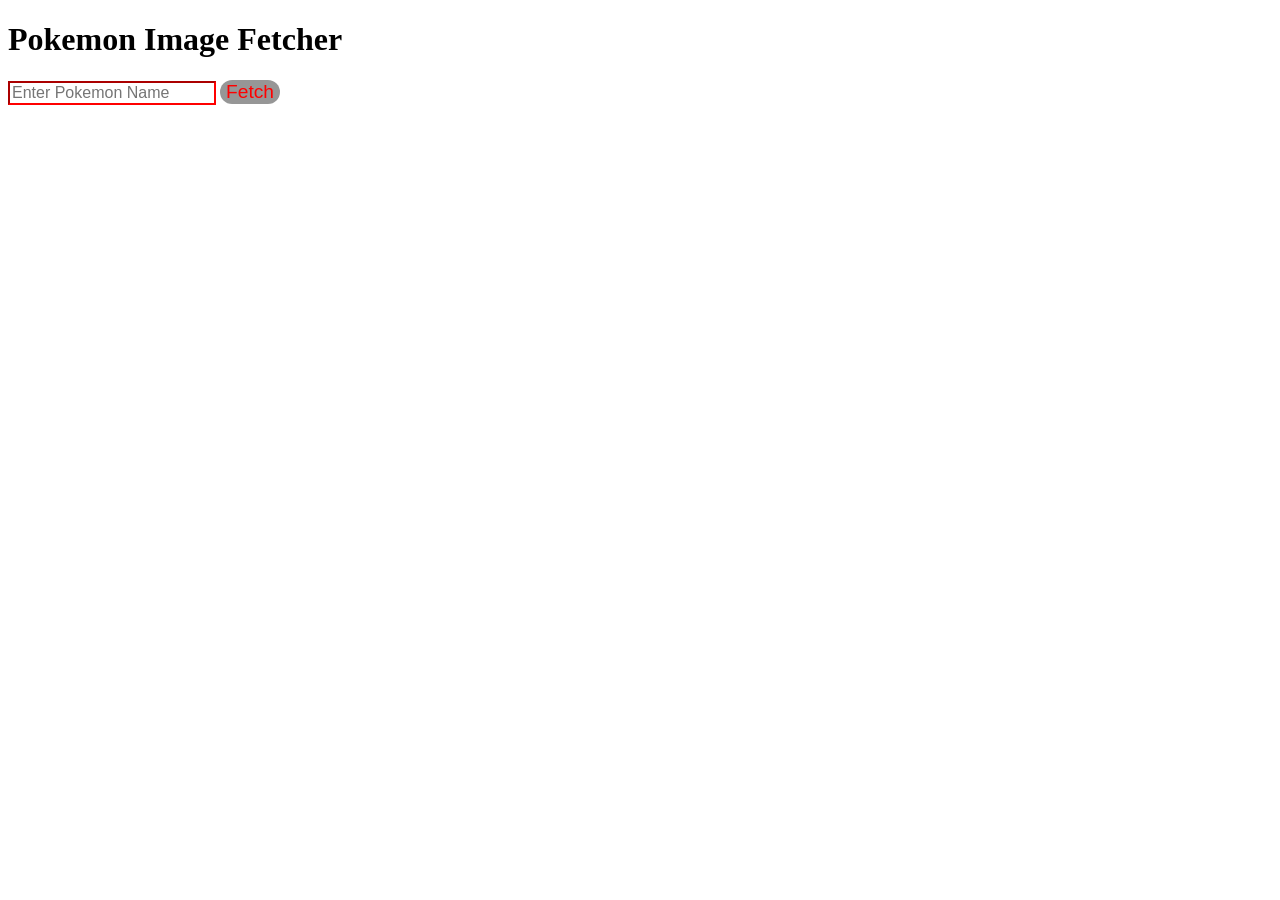
<file: Pokemon Image Fetcher using API/index.html>
<!DOCTYPE html>
<html lang="en">
<head>
    <meta charset="UTF-8">
    <meta name="viewport" content="width=device-width, initial-scale=1.0">
    <title>POKEMON</title>
    <link rel="stylesheet" href="style.css">
</head>
<body >
    <div id="container">
        <h1>Pokemon Image Fetcher</h1>
        <input type="text" id="pokemon" placeholder="Enter Pokemon Name">
        <button id="button" >Fetch</button>
        



        


    </div>
     



    <script src="index.js"></script> 
</body>
</html>
</file>
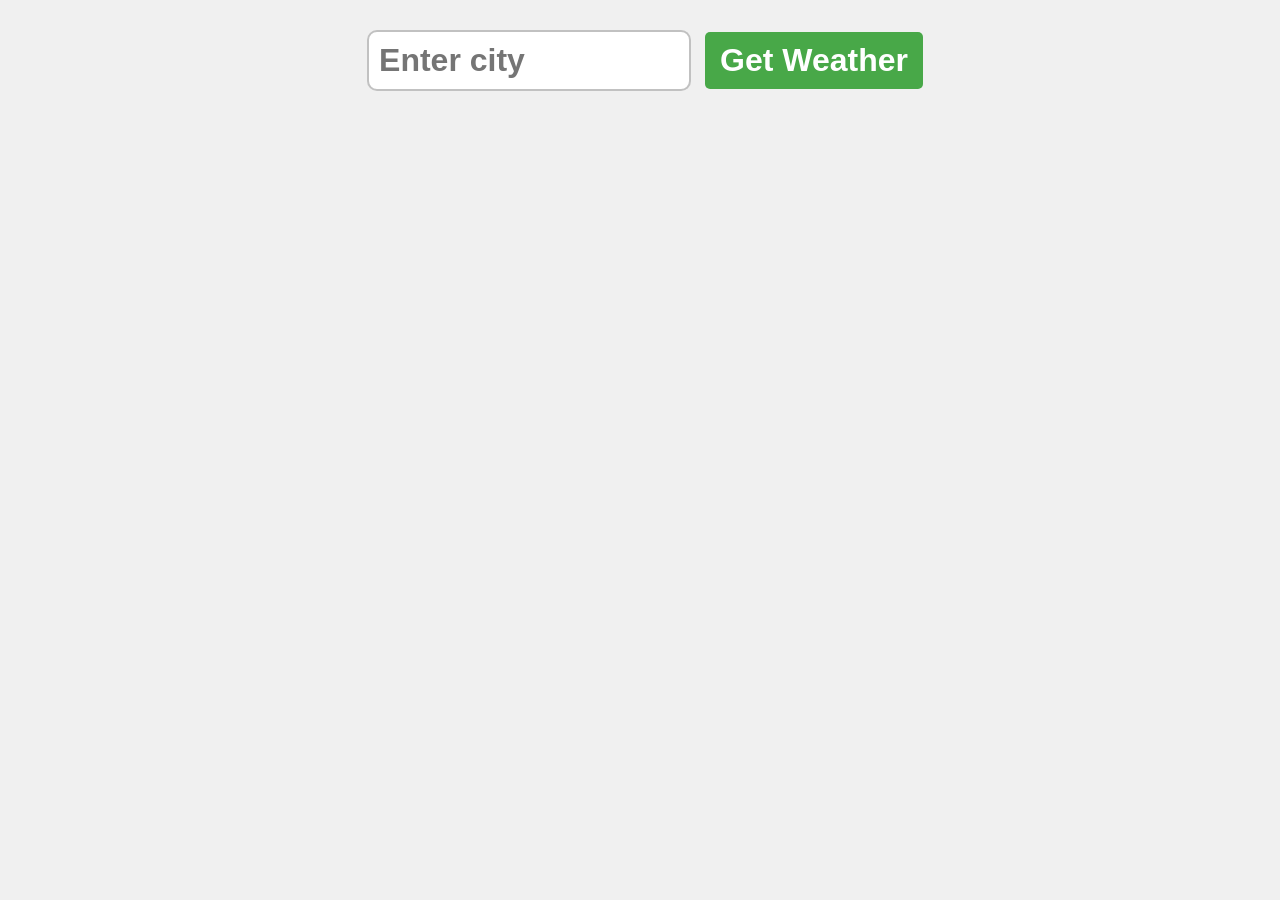
<file: Weather APP using API/index.html>
<!DOCTYPE html>
<html lang="en">
<head>
    <meta charset="UTF-8">
    <meta name="viewport" content="width=device-width, initial-scale=1.0">
    <title>Weather App</title>
    <link rel="stylesheet" href="style.css">
</head>
<body>
<form class="wform">
    <input type="text" class="cityInput" placeholder="Enter city">
    <button type="submit">Get Weather</button>
</form>
<div class="card" style="display: none;">
    <h1 class="cityDisplay">Bangalore</h1>
    <p class="tempDisplay">90&deg;</p>
    <p class="humidityDisplay">Humidity: 75%</p>
    <p class="descDisplay">Clear skies</p>
    <p class="weatherEmoji">🌑</p>
    <p class="errorDisplay">Please enter a city</p>
</div>





<script src="app.js"></script>   
</body>
</html>
</file>
<file: Pokemon Image Fetcher using API/style.css>
#pokemon{
    font-size: 1rem;
    border-color: red;
}

button{
    font-size: 1.2rem;
    border-radius: 50px;
    border: none;
    color: red;
    background-color: hsla(0, 0%, 0%, 0.411);
}
.imgs{
    display: block;
    width: 250px;
    height: auto;
}
</file>
<file: Weather APP using API/style.css>
body{
    font-family: Cambria, Cochin, Georgia, Times, 'Times New Roman', serif;
    background-color: hsl(0, 0%, 94%);
    margin: 0;
    display: flex;
    flex-direction: column;
    align-items: center;

}
.wform{
    margin: 20px;
}
.cityInput{
    padding: 10px;
    font-size: 2rem;
    font-weight: bold;
    border: 2px solid hsl(0, 0%, 20%, 0.3);
    border-radius: 10px;
    margin: 10px;
    width: 300px;
    

    

}
button[type="submit"]{
    font-size: 2rem;
    color: white;
    font-weight: bold;
    padding: 10px 15px;
    border: none;
    border-radius: 5px;
    background-color: hsl(120, 40%, 47%);
    cursor: pointer;
    
    
}


button[type="submit"]:hover{
    background-color: hsl(120, 77%, 25%);

}


.card{
    background: linear-gradient(180deg, #049ce2a8,hsla(39, 97%, 46%, 0.801));
    padding: 50px;
    box-shadow: 5px 5px 5px hsla(0, 0%, 0%, 0.411);
    border-radius: 20px;
    min-width: 300px;
    display: flex;
    flex-direction: column;
    align-items: center;
}

h1{
    
    margin-top: 0;
    margin-bottom: 25px;
}

p{
    font-size: 1.5rem;
    margin: 5px 0;
}

.cityDisplay, .tempDisplay{
    font-size: 3.5rem; 
    font-weight: bold;
    color: hsla(0, 0%, 0%, 0.753);
    margin-bottom: 25px;
}
.humidityDisplay{
    font-weight: bold;
    margin-bottom: 25px;
    
}
.descDisplay{
    font-style: italic;
    font-weight: bold;
    font-size: 2rem;

}
.weatherEmoji{
    margin: 0;
    font-size: 7.5rem;

}
.errorDisplay{
    font-size: 2.5rem;
    font-weight: bold;
    color:rgba(0, 0, 0, 0.753) ;
}
</file>
